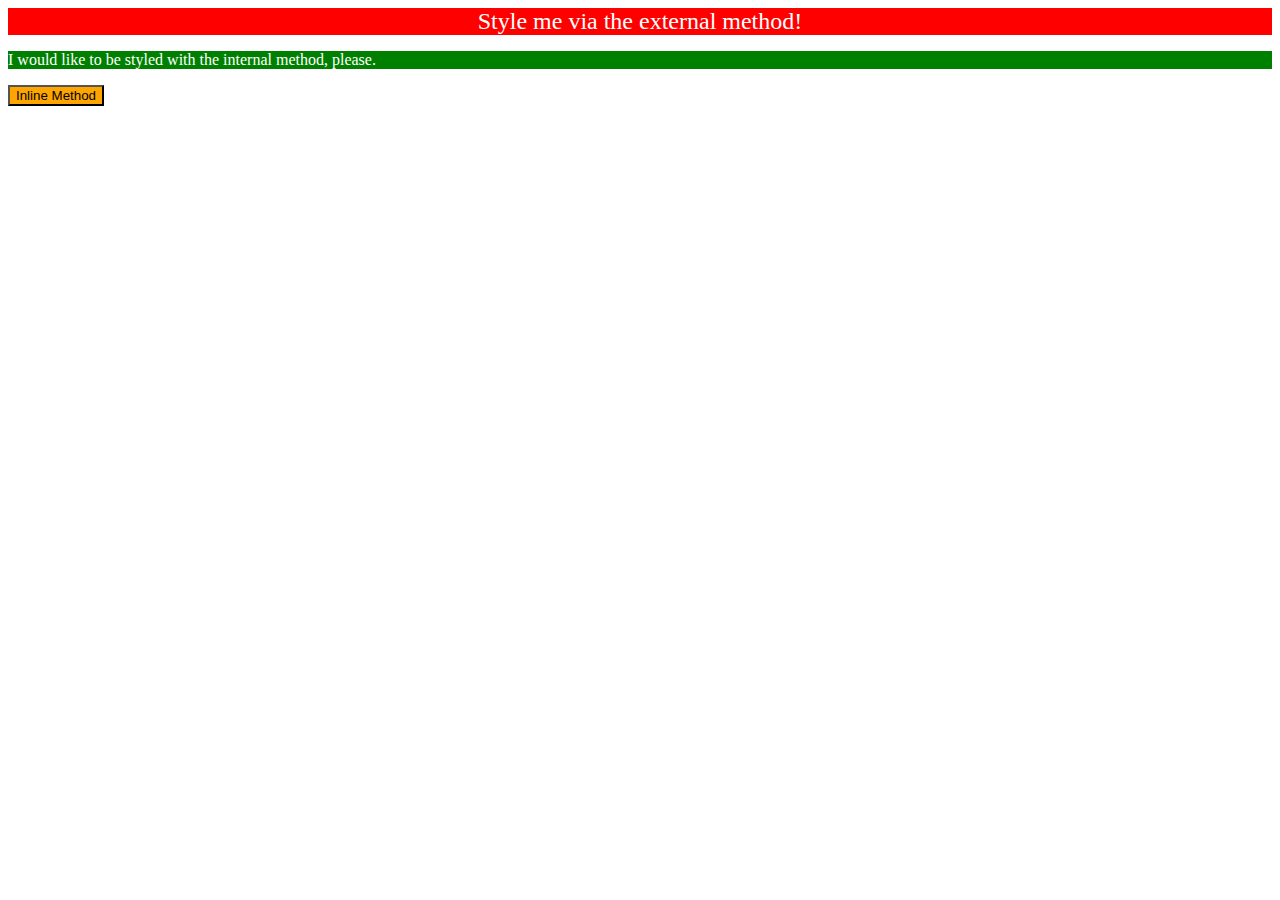
<file: foundations/01-css-methods/index.html>
<!DOCTYPE html>
<html lang="en">
  <head>
    <meta charset="UTF-8">
    <meta http-equiv="X-UA-Compatible" content="IE=edge">
    <meta name="viewport" content="width=device-width, initial-scale=1.0">
    <title>Methods for Adding CSS</title>
    <link rel="stylesheet" href="stylesheet.css" link>
    <style>
        p{
          background-color: green;
          color: white;
        }
    </style>
  </head>
  <body>
    <div>Style me via the external method!</div>
    <p>I would like to be styled with the internal method, please.</p>
    <button style="background-color: orange;">Inline Method</button>
  </body>
</html>
</file>
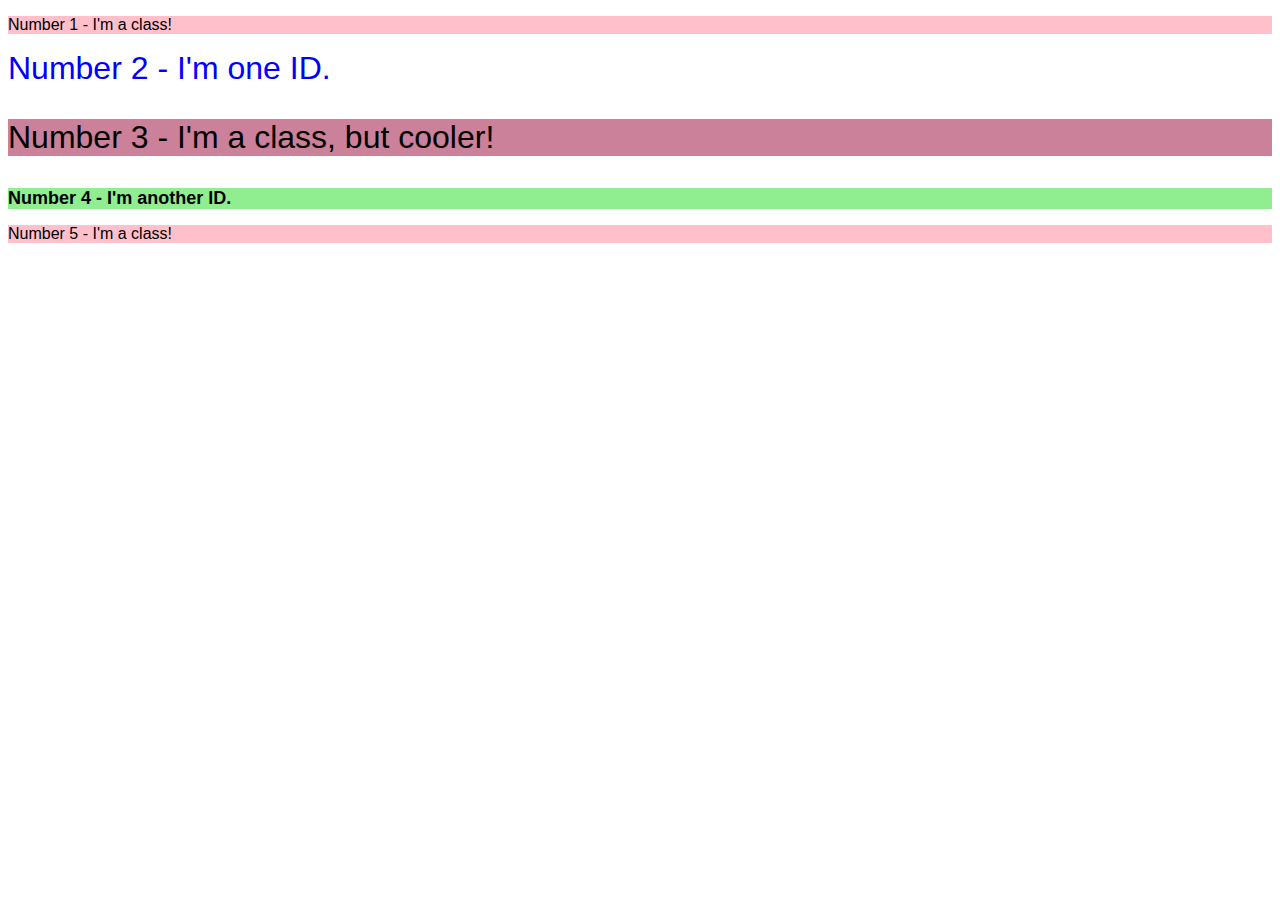
<file: foundations/02-class-id-selectors/index.html>
<!DOCTYPE html>
<html lang="en">
  <head>
    <meta charset="UTF-8">
    <meta http-equiv="X-UA-Compatible" content="IE=edge">
    <meta name="viewport" content="width=device-width, initial-scale=1.0">
    <title>Class and ID Selectors</title>
    <link rel="stylesheet" href="style.css">
  </head>
  <body>
    <p class="simple-class">Number 1 - I'm a class!</p>
    <div id="first_id">Number 2 - I'm one ID.</div>
    <p class="cooler-class">Number 3 - I'm a class, but cooler!</p>
    <div id="second_id">Number 4 - I'm another ID.</div>
    <p class="simple-class">Number 5 - I'm a class!</p>
  </body>
</html>
</file>
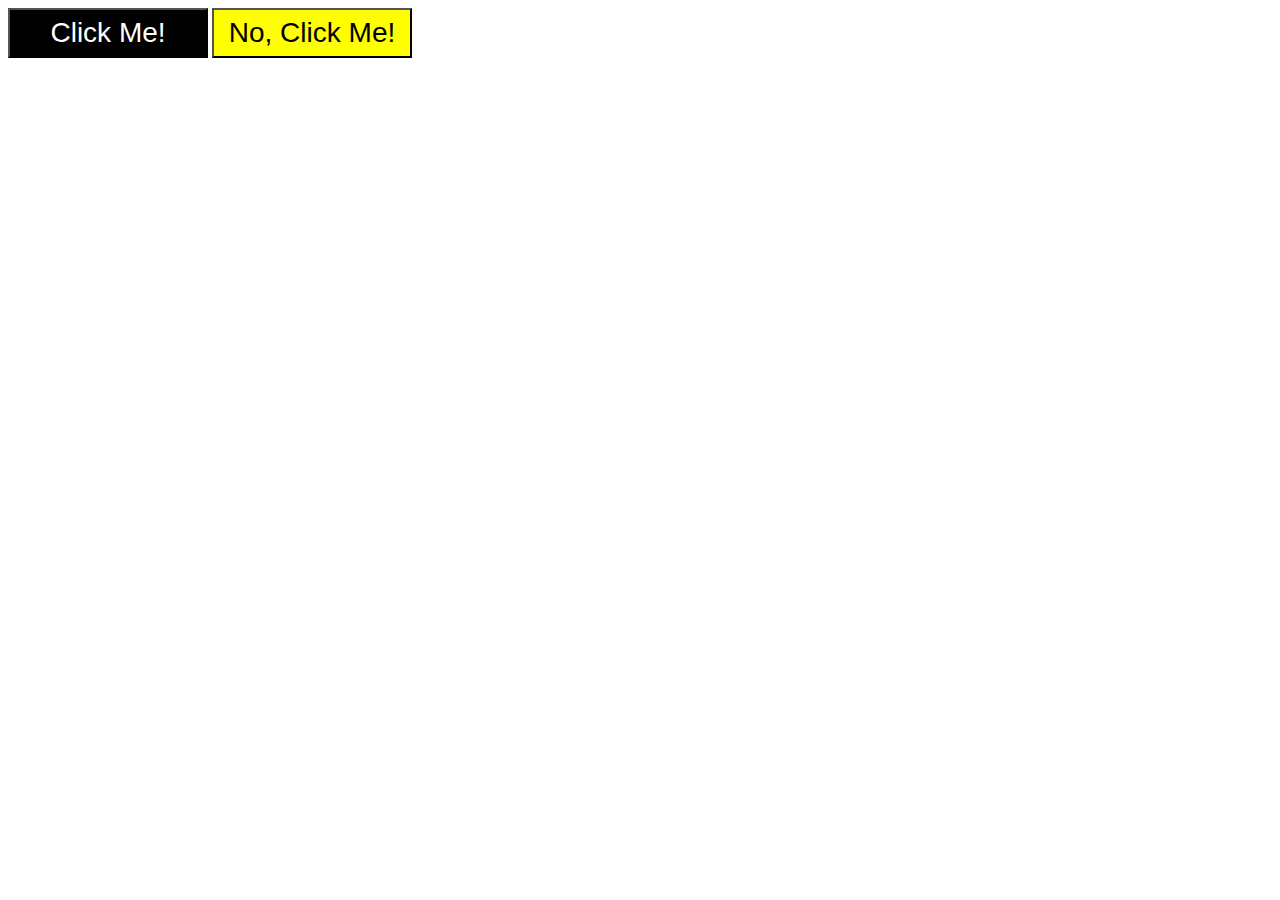
<file: foundations/03-grouping-selectors/index.html>
<!DOCTYPE html>
<html lang="en">
  <head>
    <meta charset="UTF-8">
    <meta http-equiv="X-UA-Compatible" content="IE=edge">
    <meta name="viewport" content="width=device-width, initial-scale=1.0">
    <title>Grouping Selectors</title>
    <link rel="stylesheet" href="style.css">
  </head>
  <body>
    <button class="button_1">Click Me!</button>
    <button class="button_2">No, Click Me!</button>
  </body>
</html>
</file>
<file: foundations/01-css-methods/stylesheet.css>
div{
    background-color: red;
    text-align: center;
    font-size: x-large;
    color: white;
}
</file>
<file: foundations/02-class-id-selectors/style.css>
*{
    font-family: sans-serif;
}

.simple-class{
    background-color: pink;
}

.cooler-class{
    background-color: rgb(203, 129, 154);
    font-size: xx-large;
}

#first_id{
    font-size: xx-large;
    color: blue;
}

#second_id{
    background-color: lightgreen;
    font-weight: bold;
    font-size: large;
}
</file>
<file: foundations/03-grouping-selectors/style.css>
.button_1{
    background-color: black;
    color: white;
}

.button_2{
    background-color: yellow;
    color: black;
}

.button_1,
.button_2{
    margin: 0 auto;
    font-size: 28px;
    height: 50px;
    width: 200px;
    font-family: 'Segoe UI', Tahoma, Geneva, Verdana, sans-serif;
}
</file>
